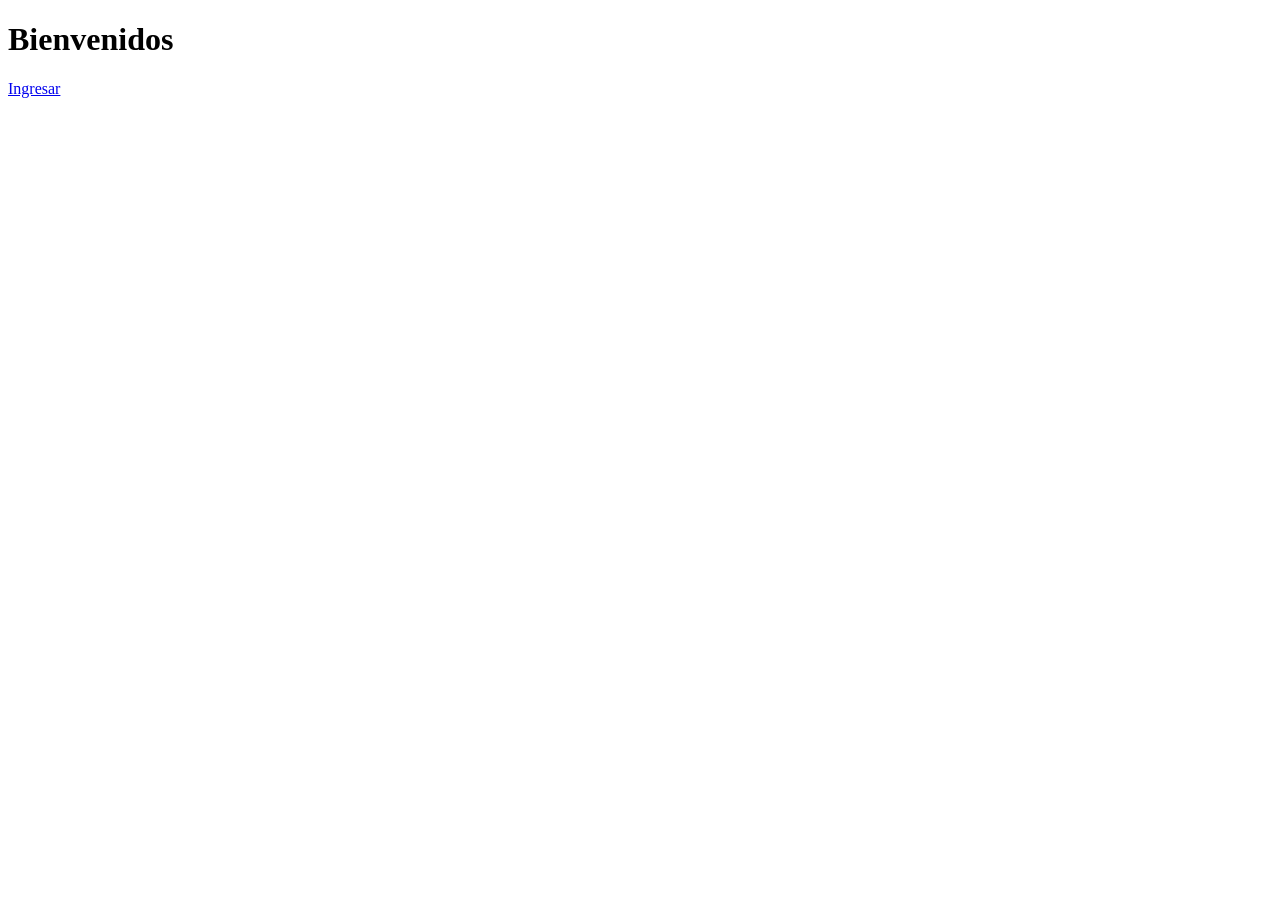
<file: 01basica/index.html>
<!DOCTYPE html>
<html lang="en">
<head>
    <meta charset="UTF-8">
    <meta name="viewport" content="width=device-width, initial-scale=1.0">
    <title>Document</title>
</head>
<body>
    <h1>Bienvenidos</h1>
    <a href="pagina.html" 
    target="_blank">Ingresar</a>
    
</body>
</html>
</file>
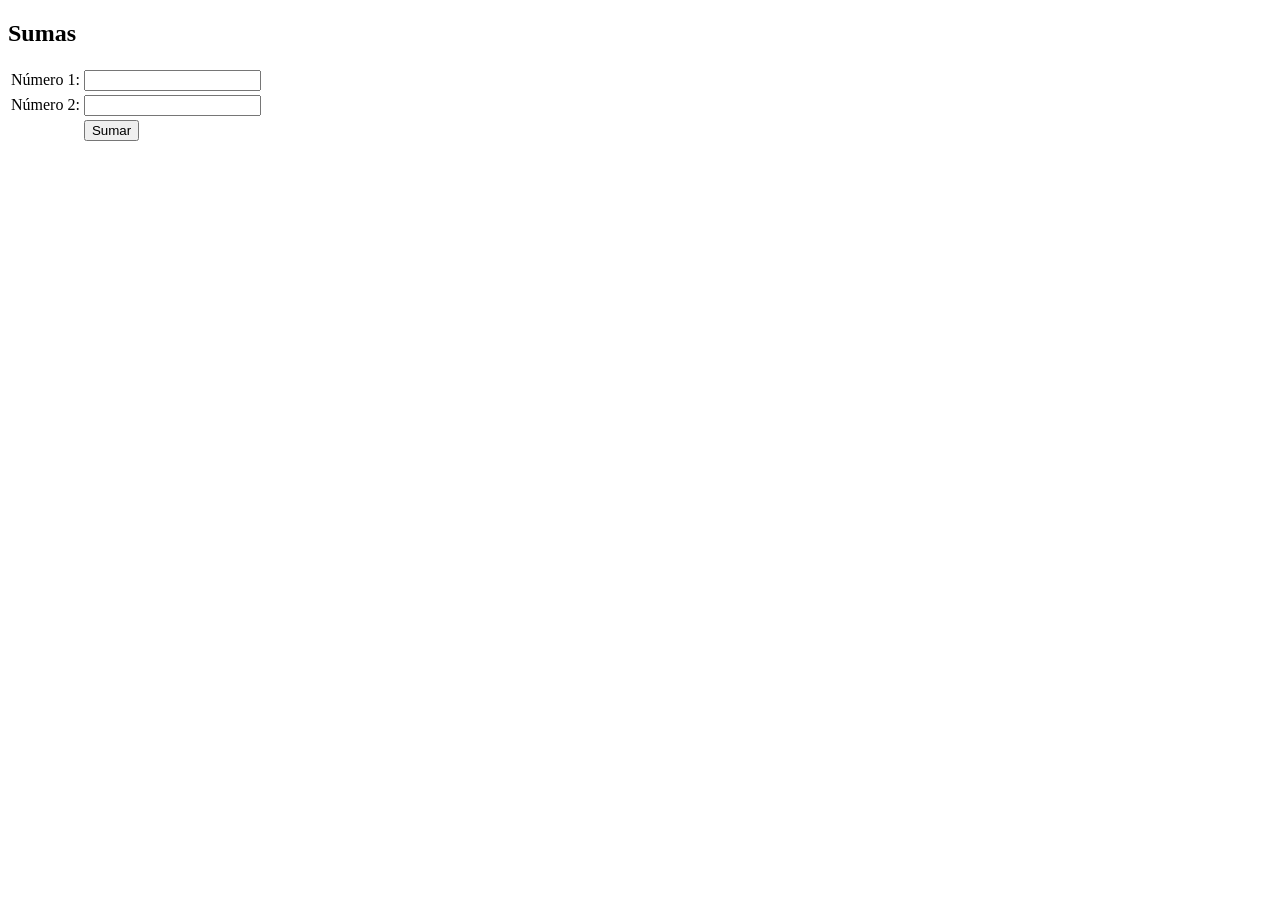
<file: 03introjs/formulario.html>
<!DOCTYPE html>
<html lang="en">
<head>
    <meta charset="UTF-8">
    <meta name="viewport" content="width=device-width, initial-scale=1.0">
    <title>Document</title>
</head>
<body>
    
    <h2>Sumas</h2>

    <form>

        <table>
            <tr>
                <td>Número 1:</td>
                <td>
                    <input id="txtNum1" type="text" />     
                </td>
            </tr>
            <tr>
                <td>Número 2:</td>
                <td>
                    <input id="txtNum2" type="text" />     
                </td>
            </tr>
            <tr>
                <td> </td>
                <td>
                    <button id="btnSumar">Sumar</button>
                </td>
            </tr>
        </table>

    </form>

</body>
</html>

<script>

    document.getElementById("btnSumar").addEventListener(
        'click',function(){

            var num1 = document.getElementById("txtNum1").value;
            var num2 = document.getElementById("txtNum2").value;

            var result = parseInt(num1)  + parseInt(num2);

            alert("El resultado es: "+result); 
        }
    );

</script>
</file>
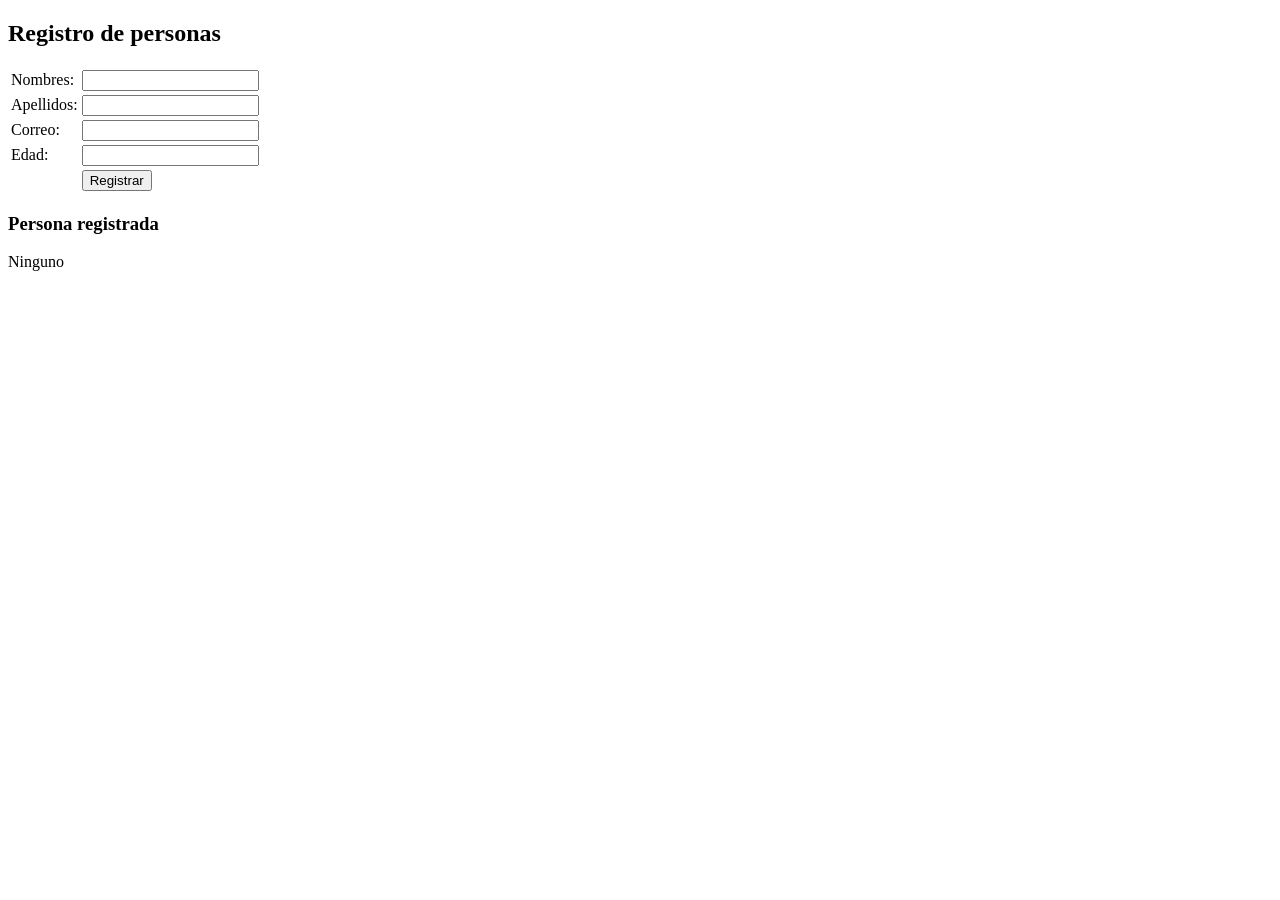
<file: 03introjs/formulario2.html>
<!DOCTYPE html>
<html lang="en">

<head>
    <meta charset="UTF-8">
    <meta name="viewport" content="width=device-width, initial-scale=1.0">
    <title>Document</title>
</head>

<body>

    <h2>Registro de personas</h2>

    <form id="formulario">

        <table>
            <tr>
                <td>Nombres:</td>
                <td>
                    <input id="txtNombres" type="text" required />
                </td>
            </tr>

            <tr>
                <td>Apellidos:</td>
                <td>
                    <input id="txtApellidos" type="text" required />
                </td>
            </tr>

            <tr>
                <td>Correo:</td>
                <td>
                    <input id="txtCorreo" type="email" required />
                </td>
            </tr>

            <tr>
                <td>Edad:</td>
                <td>
                    <input id="txtEdad" required type="number" />
                </td>
            </tr>

            <tr>
                <td> </td>
                <td>
                    <button id="btnRegistrar">Registrar</button>
                </td>
            </tr>
        </table>

    </form>

    <h3>
        Persona registrada
    </h3>

    <div id="resultado">
        Ninguno
    </div>

</body>

</html>

<script>
    const form = document.getElementById("formulario");

    form.addEventListener('submit',function(e){
        e.preventDefault();
        var nombres = document.getElementById("txtNombres").value;
        var apellidos = document.getElementById("txtApellidos").value;
        var correo = document.getElementById("txtCorreo").value;
        var edad = document.getElementById("txtEdad").value;

        var html = "<table border='1'>"+
                        "<tr>"+
                            "<td>NOMBRES:</td>"+
                            "<td>"+nombres+"</td>"+
                        "</tr>"+
                        "<tr>"+
                            "<td>APELLIDOS:</td>"+
                            "<td>"+apellidos+"</td>"+
                        "</tr>"+
                        "<tr>"+
                            "<td>CORREO:</td>"+
                            "<td>"+correo+"</td>"+
                        "</tr>"+
                        "<tr>"+
                            "<td>EDAD:</td>"+
                            "<td>"+edad+"</td>"+
                        "</tr>"+
                    "<table>";

        document.getElementById("resultado").innerHTML = html;
        
    }); 

</script>
</file>
